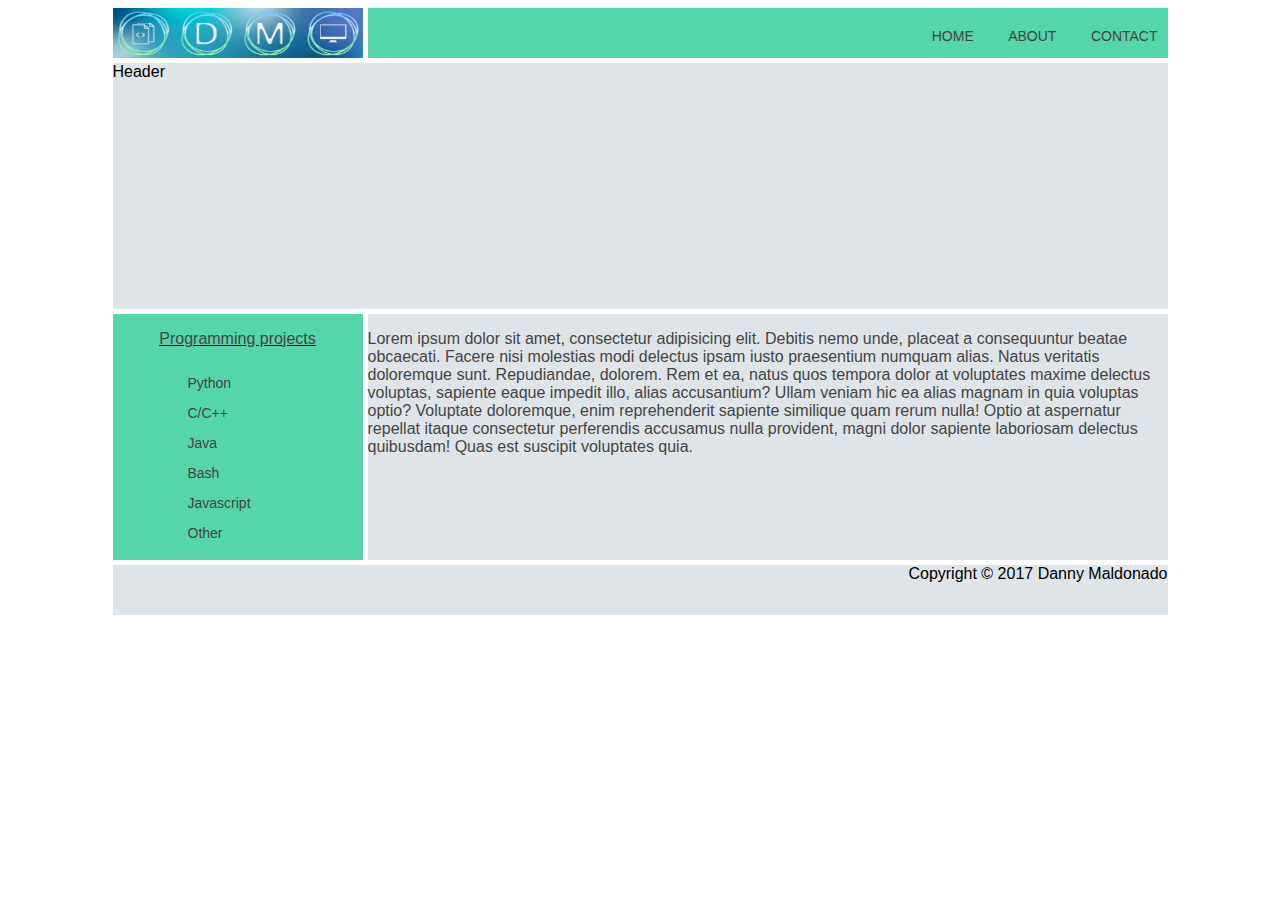
<file: front_page.html>
<!DOCTYPE <!DOCTYPE html>
<html>
    <head>
        <meta charset="utf-8" />
        <meta http-equiv="X-UA-Compatible" content="IE=edge">
        <title>Programming Portfolio</title>
        <meta name="viewport" content="width=device-width, initial-scale=1">
        <link rel="stylesheet" type="text/css" href="main.css" />
        
    </head>
    <body>
        <div class="grid">
            <div class="logo">
                    <img src="logo2.PNG" alt="programming languages" class="banner" height="50" width="250"> 
            </div>
            <div class="nav">
                <ul>                      
                        <li><a href="#home">Home</a></li>
                        <li><a href="#about">About</a></li>
                        <li><a href="#linked">Contact</a></li>    
                </ul>
            </div>
            <div class="header">Header</div>
            <div class="sidebar">
                <center><u><p>Programming projects</p></u></center>
                <ul> 
                              
                        <li><a href="#python">Python</a></li>
                        <li><a href="#c">C/C++</a></li>
                        <li><a href="#java">Java</a></li>
                        <li><a href="#bash">Bash</a></li>
                        <li><a href="#Javascript">Javascript</a></li>
                        <li><a href="#other">Other</a></li>
                
                </ul>
            </div>
            <div class="content">
                <p>
                    Lorem ipsum dolor sit amet, consectetur adipisicing elit. Debitis nemo unde, placeat a consequuntur beatae obcaecati. Facere nisi molestias modi delectus ipsam iusto praesentium numquam alias. Natus veritatis doloremque sunt.
                    Repudiandae, dolorem. Rem et ea, natus quos tempora dolor at voluptates maxime delectus voluptas, sapiente eaque impedit illo, alias accusantium? Ullam veniam hic ea alias magnam in quia voluptas optio?
                    Voluptate doloremque, enim reprehenderit sapiente similique quam rerum nulla! Optio at aspernatur repellat itaque consectetur perferendis accusamus nulla provident, magni dolor sapiente laboriosam delectus quibusdam! Quas est suscipit voluptates quia.
                </p>
            </div>
            <div class="footer">Copyright &copy; 2017 Danny Maldonado</div>

        </div>
    </body>

</html>
</file>
<file: main.css>
body{
    font-family: -apple-system, BlinkMacSystemFont, 'Segoe UI', Roboto, Oxygen, Ubuntu, Cantarell, 'Open Sans', 'Helvetica Neue', sans-serif;

}
p{
    color: #444;
}
.grid{
    display: grid;
    grid-template-columns: 1fr 250px 800px 1fr;
    grid-template-rows: 50px 1fr 1fr 50px ;
    grid-template-areas: 
    ". logo nav ."
    ". header header ."
    ". sidebar content ."
    ". footer footer .";
    grid-column-gap: 5px;
    grid-row-gap: 5px;
}


.nav{
    grid-area: nav;
    background-color: #55d6aa;
    text-align: right;
    padding-right: 10px;
}
.nav ul{
    margin: 0;
    padding: 0;
    list-style: none;
    
}

.nav li{
    padding-top: 15px;
    display: inline-block;
    margin-left: 30px;
}
.nav a{
    color: #444;
    text-decoration: none;
    text-transform: uppercase;
    font-size: 14px
}
.nav a:hover{
    color: #444
}
.nav a::before{
    content: '';
    display: block;
    height: 5px;
    width: 0%;
    background-color: #444;
    transition: all ease-in-out 300ms;
    
}
.nav a:hover::before{
    width: 100%;
}
.logo{
    grid-area: logo;     
    background-color: #55d6aa;
}
.header{
    grid-area: header;
    background-color: rgba(220, 226, 231, 0.925);

}
.sidebar{
    grid-area: sidebar;
    background-color: #55d6aa;
}
.sidebar ul{
    
    list-style: none;
}
.sidebar li{
    padding-left: 35px;
    padding-top: 10px;
    
}
.sidebar a{
    color: #444;
    text-decoration: none;
    font-size: 14px;
    display: inline-block;
}
.sidebar a::after {
    content: '';
    display: block;
    width: 0;
    height: 3px;
    background: #444;
    transition: width .3s;
}
.sidebar a:hover::after {
    width: 100%;
    transition: all ease-in-out 300ms;

}
.content{
    grid-area: content;
    display: grid;
    background-color: rgba(220, 226, 231, 0.925);

}
.footer{
    grid-area: footer;
    background-color: rgba(220, 226, 231, 0.925);
    text-align: right;
}
</file>
